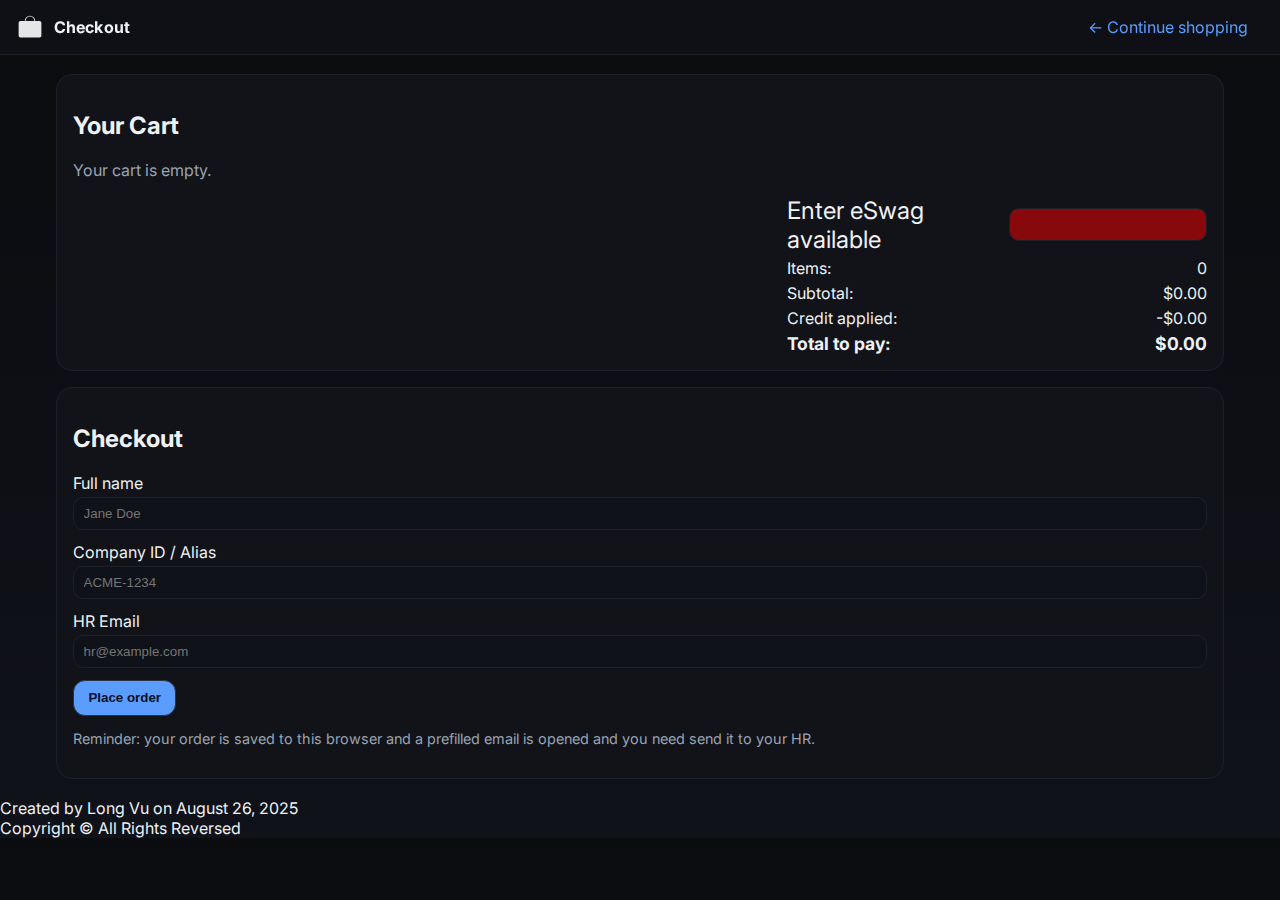
<file: checkout.html>
<!doctype html>
<html lang="en">
<head>
  <meta charset="utf-8">
  <meta name="viewport" content="width=device-width, initial-scale=1">
  <title>Checkout - FakeStore Shop</title>
  <link rel="stylesheet" href="css/styles.css">
  <link href="https://fonts.googleapis.com/css2?family=Inter:wght@400;600;700&display=swap" rel="stylesheet">
</head>
<body>
  <header class="site-header">
    <div class="brand">
      <img src="assets/bag.svg" alt="" class="brand-icon">
      <span>Checkout</span>
    </div>
    <a href="index.html" class="link">&larr; Continue shopping</a>
  </header>

  <main class="container">
    <section class="cart-section">
      <h2>Your Cart</h2>
      <div id="cartEmpty" class="muted hidden">Your cart is empty.</div>
      <table class="cart-table" id="cartTable">
        <thead>
          <tr>
            <th>Item</th>
            <th>Variant</th>
            <th>Price</th>
            <th>Qty</th>
            <th>Subtotal</th>
            <th></th>
          </tr>
        </thead>
        <tbody id="cartBody"></tbody>
      </table>

      <div class="totals">
        <div class="credit-row" >
          <label for="eswag" style="font-size: 24px;">Enter eSwag available</label>
          <input type="number" id="eswag" min="0" step="1" value="">
        </div>
        <div><span>Items:</span><span id="itemsCount">0</span></div>
        <div><span>Subtotal:</span><span id="subtotal">$0.00</span></div>
        
        <div><span>Credit applied:</span><span id="creditApplied">-$0.00</span></div>
        <div class="total-row"><span>Total to pay:</span><span id="grandTotal">$0.00</span></div>
      </div>
    </section>

    <section class="checkout-form">
      <h2>Checkout</h2>
      <form id="checkoutForm">
        <div class="field">
          <label for="fullName">Full name</label>
          <input type="text" id="fullName" required placeholder="Jane Doe">
        </div>
        <div class="field">
          <label for="companyId">Company ID / Alias</label>
          <input type="text" id="companyId" required placeholder="ACME-1234">
        </div>
        <div class="field">
          <label for="hrEmail">HR Email</label>
          <input type="email" id="hrEmail" required placeholder="hr@example.com">
        </div>
        <button class="btn primary" type="submit">Place order</button>
      </form>
      <p class="muted small">Reminder: your order is saved to this browser and a prefilled email is opened and you need send it to your HR.</p>
    </section>
  </main>

  <div id="toast" class="toast hidden">Order saved!</div>

  <div id="about">
    Created by Long Vu on August 26, 2025<br>
    Copyright © All Rights Reversed
  </div>

  <script src="js/checkout.js"></script>
</body>
</html>
</file>
<file: css/styles.css>
/* Basic modern, clean look */
:root {
  --bg: #0b0c0f;
  --card: #111318;
  --muted: #9aa3b2;
  --text: #eef1f5;
  --accent: #5b9cff;
  --accent-2: #77dd77;
  --border: #1c2028;
  --danger: #ff6b6b;
  --shadow: 0 10px 30px rgba(0,0,0,.35);
}

* { box-sizing: border-box; }
html, body { margin: 0; padding: 0; }
body {
  background: linear-gradient(180deg, #0b0c0f 0%, #10121a 100%);
  color: var(--text);
  font-family: 'Inter', system-ui, -apple-system, Segoe UI, Roboto, Arial, sans-serif;
}

.site-header {
  position: sticky; top: 0; z-index: 40;
  display: grid; grid-template-columns: 1fr auto auto; gap: 1rem;
  align-items: center;
  background: rgba(16,18,26,.7);
  backdrop-filter: blur(8px);
  padding: .8rem 1rem;
  border-bottom: 1px solid var(--border);
}

.brand { display: flex; align-items: center; gap: .6rem; font-weight: 700; letter-spacing: .2px; }
.brand-icon { width: 28px; height: 28px; filter: invert(90%); }

.nav { display: flex; gap: .5rem; flex-wrap: wrap; }
.chip {
  background: var(--card); color: var(--text);
  border: 1px solid var(--border);
  padding: .4rem .7rem; border-radius: 999px;
  cursor: pointer; transition: .2s ease;
}
.chip:hover, .chip.is-active { border-color: var(--accent); color: #fff; }

.cart-btn {
  display: inline-flex; align-items: center; gap: .5rem;
  background: var(--accent); color: #051028; font-weight: 700;
  padding: .5rem .8rem; border-radius: 12px; text-decoration: none;
  box-shadow: var(--shadow);
}
.badge {
  background: #051028; color: #fff; padding: .15rem .5rem; border-radius: 999px; min-width: 22px; text-align: center;
}

.container { max-width: 1200px; margin: 1.2rem auto; padding: 0 1rem; }

.grid {
  display: grid;
  grid-template-columns: repeat(1, minmax(0, 1fr));
  gap: 1rem;
}
@media (min-width: 640px) { .grid { grid-template-columns: repeat(2, 1fr); } }
@media (min-width: 900px) { .grid { grid-template-columns: repeat(3, 1fr); } }
@media (min-width: 1200px) { .grid { grid-template-columns: repeat(4, 1fr); } }

.card {
  background: var(--card);
  border: 1px solid var(--border);
  border-radius: 16px; overflow: hidden; display: flex; flex-direction: column;
  transition: transform .2s ease, border-color .2s ease, box-shadow .2s ease;
}
.card:hover { transform: translateY(-2px); border-color: #2a3342; box-shadow: var(--shadow); }

.card-media {
  position: relative; aspect-ratio: 1 / 1; background: #0f1218; display: grid; place-items: center;
}
.card-img { max-width: 80%; max-height: 80%; object-fit: contain; transition: transform .2s ease; }
.card:hover .card-img { transform: scale(1.03); }

/* .add-overlay {
  position: absolute; bottom: 10px; right: 10px;
  display: none; padding: .45rem .7rem; border-radius: 10px;
  background: var(--accent); color: #051028; font-weight: 700; border: none;
  cursor: pointer; box-shadow: var(--shadow);
} */
.card:hover .add-overlay { display: inline-block; }

.card-body { padding: .9rem; display: grid; gap: .45rem; }
.card-title { font-weight: 600; line-height: 1.3; height: 2.6em; overflow: hidden; }
.card-price-row { display: flex; align-items: center; justify-content: space-between; }
.card-price { font-weight: 700; }

.muted { color: var(--muted); }
.small { font-size: .9rem; }
.link { color: var(--accent); text-decoration: none; }
.link:hover { text-decoration: underline; }

/* Modal */
.modal { position: fixed; inset: 0; display: grid; place-items: center; background: rgba(0,0,0,.55); }
.modal.hidden { display: none; }
.modal-card { width: min(960px, 95vw); background: var(--card); border: 1px solid var(--border); border-radius: 16px; box-shadow: var(--shadow); }
.modal-close { position:absolute; margin:10px; right: calc(2.5% + 10px); border:none; background:transparent; color:#fff; font-size:28px; cursor:pointer; }
.modal-body { display: grid; grid-template-columns: 1fr; gap: 1rem; padding: 1rem; }
@media (min-width: 800px) { .modal-body { grid-template-columns: 1fr 1.3fr; padding: 1.2rem; } }
.modal-img { width: 100%; height: 320px; object-fit: contain; background: #0f1218; border-radius: 12px; }
.modal-info { display: grid; gap: .6rem; }
.desc { color: var(--muted); max-height: 10rem; overflow: auto; }
.price-row { display: flex; gap: .6rem; align-items: center; }
.price { font-size: 1.2rem; font-weight: 700; }

.variants { display: grid; grid-template-columns: repeat(2, minmax(0,1fr)); gap: .8rem; }
.variant { display: grid; gap: .3rem; }
select, input[type="number"], input[type="text"], input[type="email"] {
  background: #0f1218; border: 1px solid var(--border); border-radius: 10px; padding: .5rem .6rem; color: var(--text);
}
.btn {
  display: inline-flex; align-items: center; justify-content: center;
  border: 1px solid var(--border); background: #0f1218; color: var(--text);
  padding: .6rem .9rem; border-radius: 12px; cursor: pointer;
}
.btn.primary { background: var(--accent); color: #051028; border-color: #2a3342; font-weight: 700; }

/* Checkout */
.cart-section, .checkout-form {
  background: var(--card); border: 1px solid var(--border); border-radius: 16px; padding: 1rem; margin-bottom: 1rem;
}

.cart-table { width: 100%; border-collapse: collapse; }
.cart-table th, .cart-table td { border-bottom: 1px solid var(--border); padding: .6rem .4rem; vertical-align: middle; }
.cart-item { display: grid; grid-template-columns: 60px 1fr; gap: .6rem; align-items: center; }
.cart-thumb { width: 60px; height: 60px; object-fit: contain; background: #0f1218; border-radius: 8px; }
.qty { display: inline-flex; align-items: center; gap: .4rem; border: 1px solid var(--border); border-radius: 10px; padding: .2rem; }
.qty button { background: transparent; border: none; color: var(--text); padding: .2rem .5rem; cursor: pointer; }
.remove { color: var(--danger); cursor: pointer; }

.totals { margin-top: 1rem; display: grid; gap: .3rem; max-width: 420px; margin-left: auto; }
.totals > div { display: flex; justify-content: space-between; }
.credit-row { display: grid; grid-template-columns: 1fr 1fr; gap: .6rem; align-items: center; }
.total-row { font-size: 1.1rem; font-weight: 700; }

.field { display: grid; gap: .3rem; margin-bottom: .7rem; }

.toast {
  position: fixed; bottom: 20px; right: 20px; background: var(--accent-2); color: #052408;
  padding: .6rem .9rem; border-radius: 12px; box-shadow: var(--shadow);
}
.hidden { display: none; }
</file>
